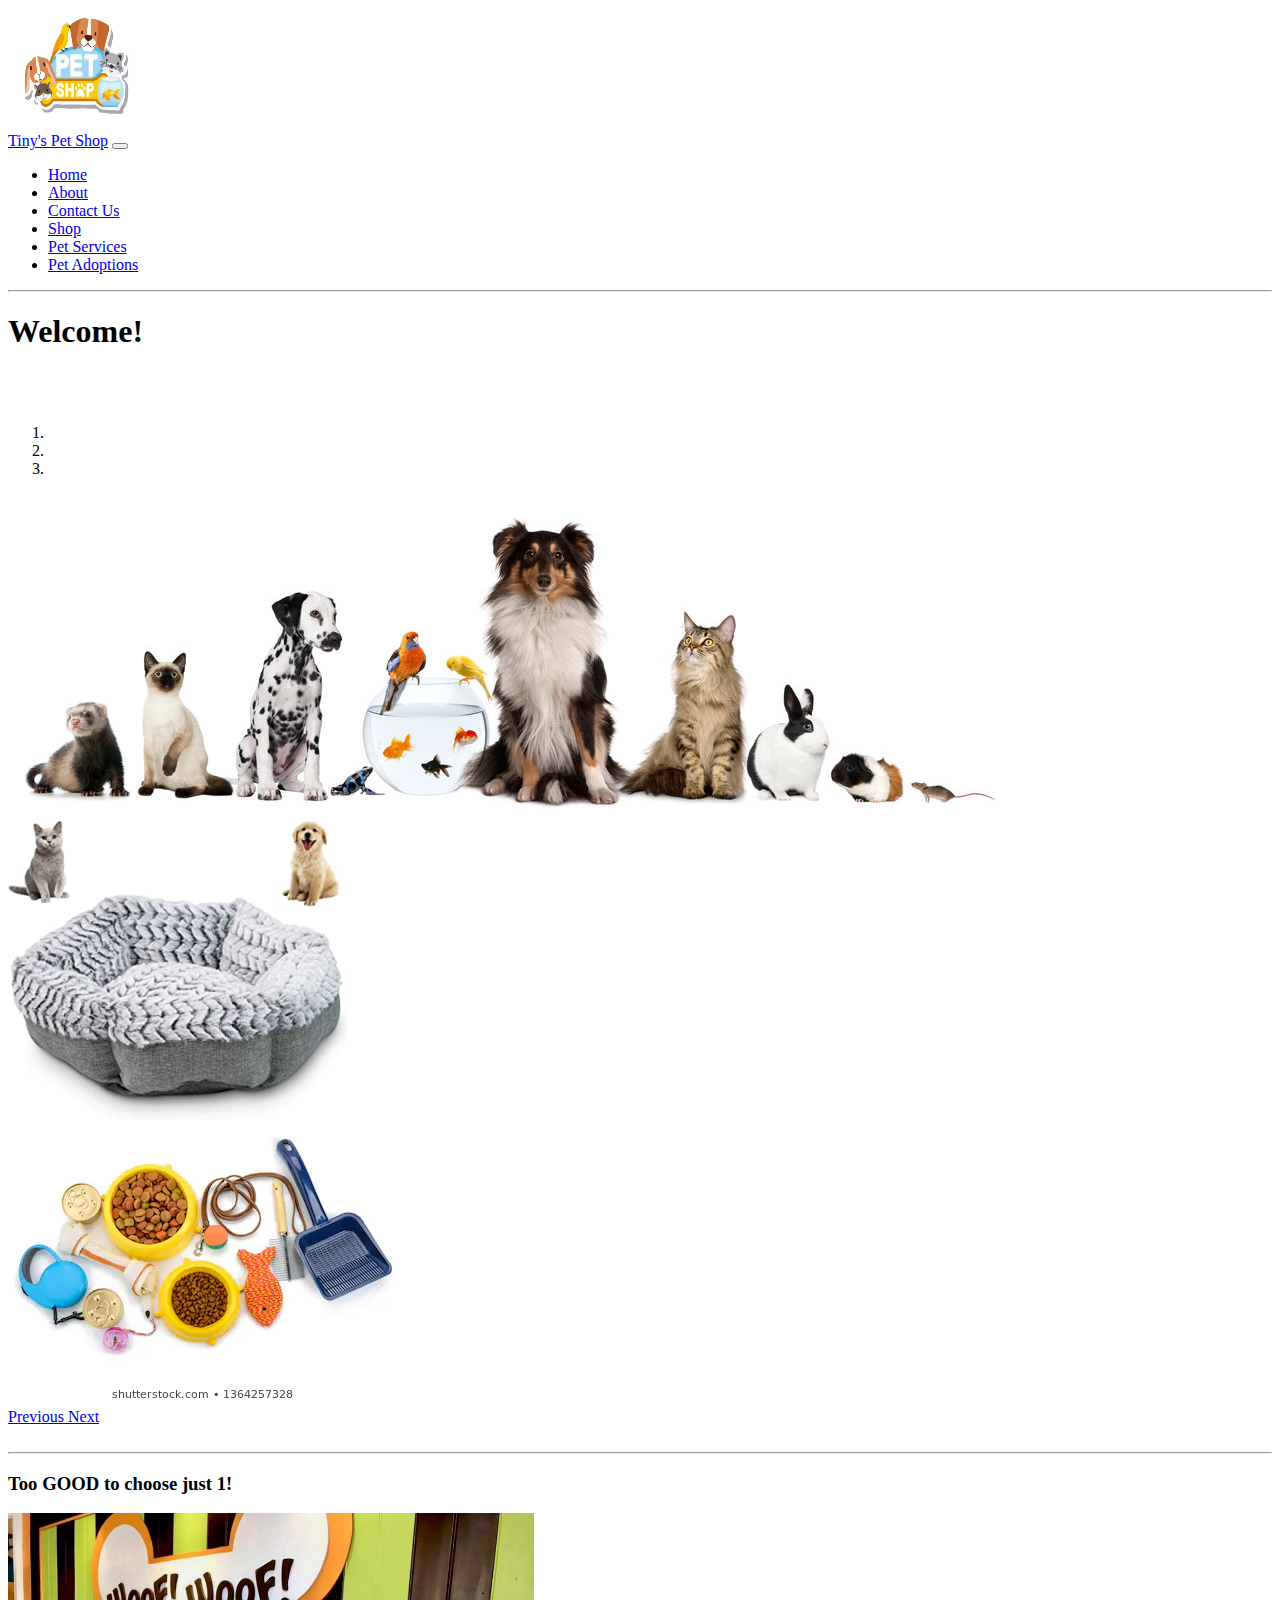
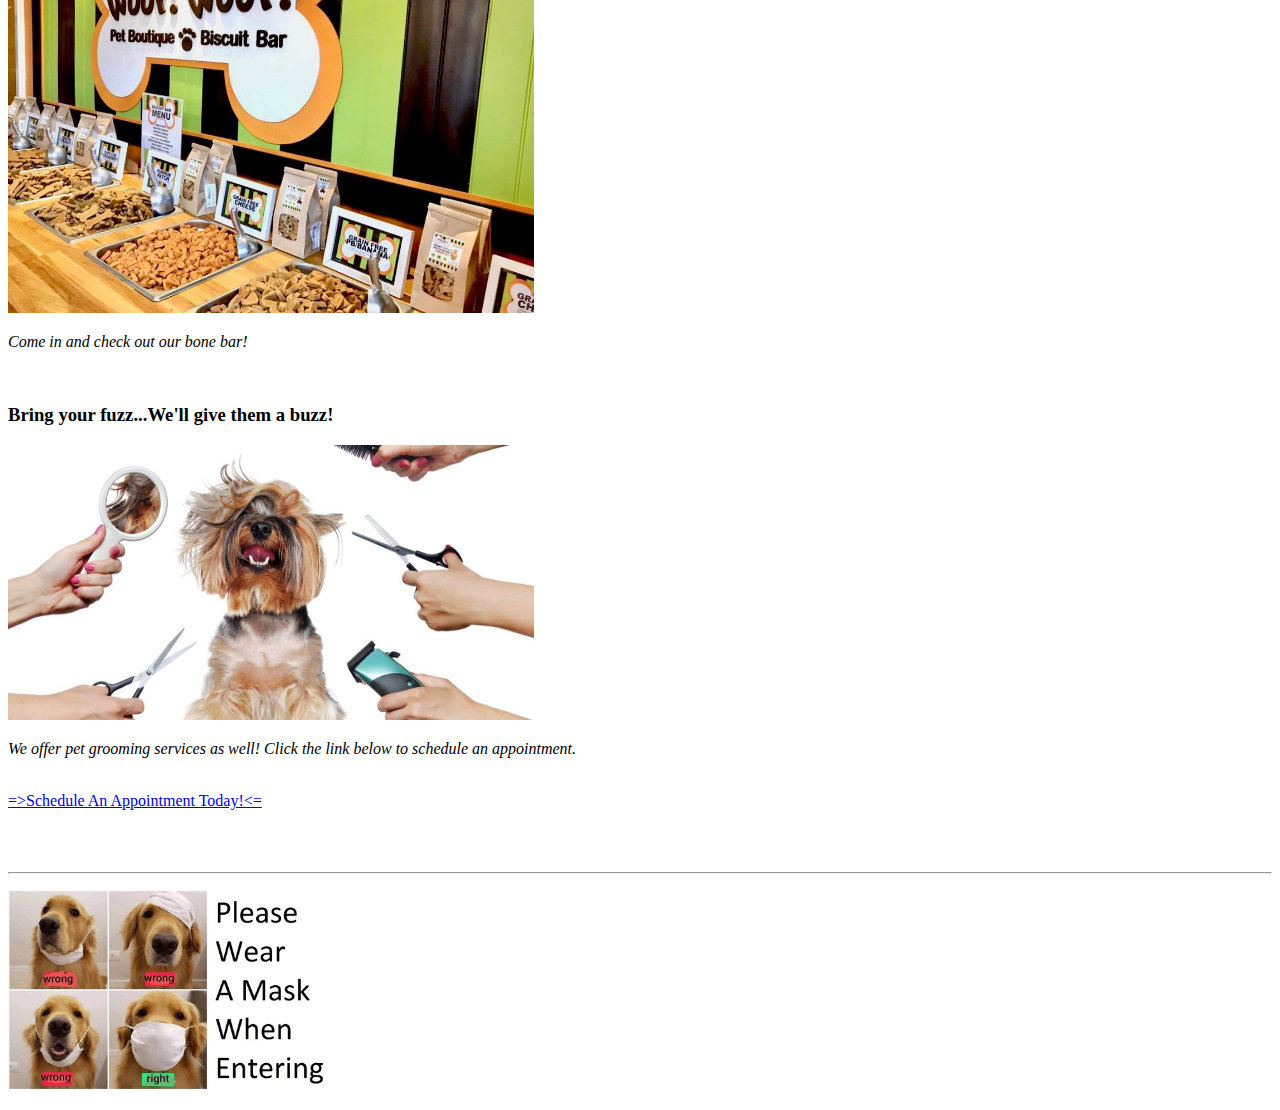
<file: index.html>
<!doctype html>
<html lang="en">
  <head>
    <!-- Required meta tags -->
    <meta charset="utf-8">
    <meta name="viewport" content="width=device-width, initial-scale=1">

    <!-- Bootstrap CSS -->
    <link href="https://cdn.jsdelivr.net/npm/bootstrap@5.0.0-beta1/dist/css/bootstrap.min.css" rel="stylesheet" integrity="sha384-giJF6kkoqNQ00vy+HMDP7azOuL0xtbfIcaT9wjKHr8RbDVddVHyTfAAsrekwKmP1" crossorigin="anonymous">

   

    
  

    <title>Tiny's Pet Shop</title>

  </head>


  <body>

    <!-- Navigation Bar -->

    <nav class="navbar navbar-light bg-light">
      <a class="navbar-brand" href="#">
        <img src="./Images/LogoNew.JPG" width="135" height="120" alt="" loading="lazy">
      </a>
    </nav>

    <nav class="navbar navbar-expand-lg navbar-light bg-light">
      
        <div class="container-fluid">
          <a class="navbar-brand" href="./index.html">Tiny's Pet Shop</a>
          <button class="navbar-toggler" type="button" data-bs-toggle="collapse" data-bs-target="#navbarNav" aria-controls="navbarNav" aria-expanded="false" aria-label="Toggle navigation">
            <span class="navbar-toggler-icon"></span>
          </button>
          <div class="collapse navbar-collapse" id="navbarNav">
            <ul class="navbar-nav">
              <li class="nav-item">
                <a class="nav-link active" aria-current="page" href="./index.html">Home</a>
              </li>
              <li class="nav-item">
                <a class="nav-link" href="About.html" target="/">About</a>
              </li>
              <li class="nav-item">
                <a class="nav-link" href="./ContactUs.html">Contact Us</a>
              </li>
              <li class="nav-item">
                <a class="nav-link" href="./shop.html">Shop</a>
              </li>
              <li class="nav-item">
                <a class="nav-link " href="./PetServices.html">Pet Services</a>
              </li>
              <li class="nav-item">
                <a class="nav-link" href="./PetAdoptions.html">Pet Adoptions</a>
              </li>
            </ul>
          </div>
        </div>
      </nav>
    <!-- End of nav bar -->
<hr>   

    <!-- Beginning of header -->
    <div class="container-fluid">
      <h1 class="display-1">Welcome!
      </h1>
    </div>
<div class="container">
  <!-- <img src="./Images/dogBanana.jpg" id='dog1' class="img-fluid" alt="Responsive image" style="height: 400px;"> -->
</div>
    <!-- End of header -->
<br>
<br>
    <!-- Beginning of the Main Body of Home and Landing page -->
<section>
  <!-- This section of the landing page is the Carousel for "This Week's Sale Items!" -->
  <div id="carouselExampleIndicators" class="carousel slide" data-bs-ride="carousel">
    <ol class="carousel-indicators">
      <li data-bs-target="#carouselExampleIndicators" data-bs-slide-to="0" class="active"></li>
      <li data-bs-target="#carouselExampleIndicators" data-bs-slide-to="1"></li>
      <li data-bs-target="#carouselExampleIndicators" data-bs-slide-to="2"></li>
    </ol>
    <div class="carousel-inner">
      <div class="carousel-item active">
        <img src="./Carousel pictures/animal spread.jpeg" class="d-block w-100" alt="...">
      </div>
      <div class="carousel-item">
        <img src="./Carousel pictures/pet bed.jpg" class="d-block w-100" alt="..." style="height: 300px;">
      </div>
      <div class="carousel-item">
        <img src="./Carousel pictures/pet-supplies-on-white-background.webp" class="d-block w-100" alt="...">
      </div>
    </div>
    <a class="carousel-control-prev" href="#carouselExampleIndicators" role="button" data-bs-slide="prev">
      <span class="carousel-control-prev-icon" aria-hidden="true"></span>
      <span class="visually-hidden">Previous</span>
    </a>
    <a class="carousel-control-next" href="#carouselExampleIndicators" role="button" data-bs-slide="next">
      <span class="carousel-control-next-icon" aria-hidden="true"></span>
      <span class="visually-hidden">Next</span>
    </a>
  </div>

<!-- 
<div id="carouselExampleIndicators" class="carousel slide" data-ride="carousel" #myCarousel>
  <ol class="carousel-indicators">
    <li data-target="#carouselExampleIndicators" data-slide-to="0" class="active"></li>
    <li data-target="#carouselExampleIndicators" data-slide-to="1"></li>
    <li data-target="#carouselExampleIndicators" data-slide-to="2"></li>
  </ol>
  <div class="carousel-inner">
    <div class="carousel-item active">
      <img src="./Images/dogHoodie.jpg" class="d-block w-100 img-fluid" alt="...">
    </div>
    <div class="carousel-item">
      <img src="./Carousel pictures/pet-supplies-on-white-background.webp" class="d-block w-100" alt="...">
    </div>
    <div class="carousel-item">
      <img src="" class="d-block w-100" alt="...">
    </div>
  </div>
  <a class="carousel-control-prev" href="#carouselExampleIndicators" role="button" data-slide="prev">
    <span class="carousel-control-prev-icon" aria-hidden="true"></span>
    <span class="sr-only">Previous</span>
  </a>
  <a class="carousel-control-next" href="#carouselExampleIndicators" role="button" data-slide="next">
    <span class="carousel-control-next-icon" aria-hidden="true"></span>
    <span class="sr-only">Next</span>
  </a>
</div> -->

<br>
<hr>

<!-- <div class="container-main">
  <h2>Come in and check out our pet bar!</h2>
  <div id="bar" class="float-left"> <img src="./Images/biscuitBoneBar.jpeg" alt="Pet Bone Bar" style="height: 450px;"> 
  </div> -->
  <!-- <div class="rounded-float-right">
    <p>When visiting...<img src="./Images/FaceMaskPost.jpg" alt="Dog wearing a mask" style="height: 200px;"> Please remember to wear your MASK!</p>
  </div> -->
  <div class="container">
    <div class="row-col">
      <div class="col py-3 px-lg-5 border bg-light">
        <h3>Too <strong>GOOD</strong> to choose just <strong>1</strong>!</h3>
        <img src="./Images/biscuitBoneBar.jpeg" alt="" style="height: 400px; width: auto;">
        <p style="font-style: italic;">Come in and check out our bone bar!</p>
      </div>
      <br>
      <div class="col py-3 px-lg-5 border bg-light">
        <h3>Bring your fuzz...We'll give them a buzz!</h3>
        <img src="./Images/groomingtools.jpg" alt="" style="height: 275px;">
        <p style="font-style: italic;"> We offer pet grooming services as well! Click the link below to schedule an appointment.</p>
        <br>
        <a href="./PetServices.html"> =>Schedule An Appointment Today!<= </a>

      </div>
    </div>
  
</div>
<br>
<br>
<br>




    <!-- Footer
    Social media contact info; icons and links. FB, Instagram, Twitter, and Pinterest -->
<hr>
    <footer class="container" id="footer">
      <div class="footer d-flex justify-content-end align-self-end" >
        <div>
          <p><img src="./Landing page.jpg" alt="Dog wearing a mask" style="height: 200px;"></p>
        </div>
        <!-- <div class="footer d-flex justify-content-start align-self-start" >
          <div>
            <p>Don't forget...<img src="./Landing page.jpg" alt="Dog wearing a mask" style="height: 200px;"> to wear your MASK!</p>
          </div> -->



      </div>

    </footer>

    <!-- End of footer -->


    













    
    <script src="https://cdn.jsdelivr.net/npm/bootstrap@5.0.0-beta1/dist/js/bootstrap.bundle.min.js" integrity="sha384-ygbV9kiqUc6oa4msXn9868pTtWMgiQaeYH7/t7LECLbyPA2x65Kgf80OJFdroafW" crossorigin="anonymous"></script>
 <script rel="stylesheet" src="./index.js"></script>
    
  </body>
</html>
</file>
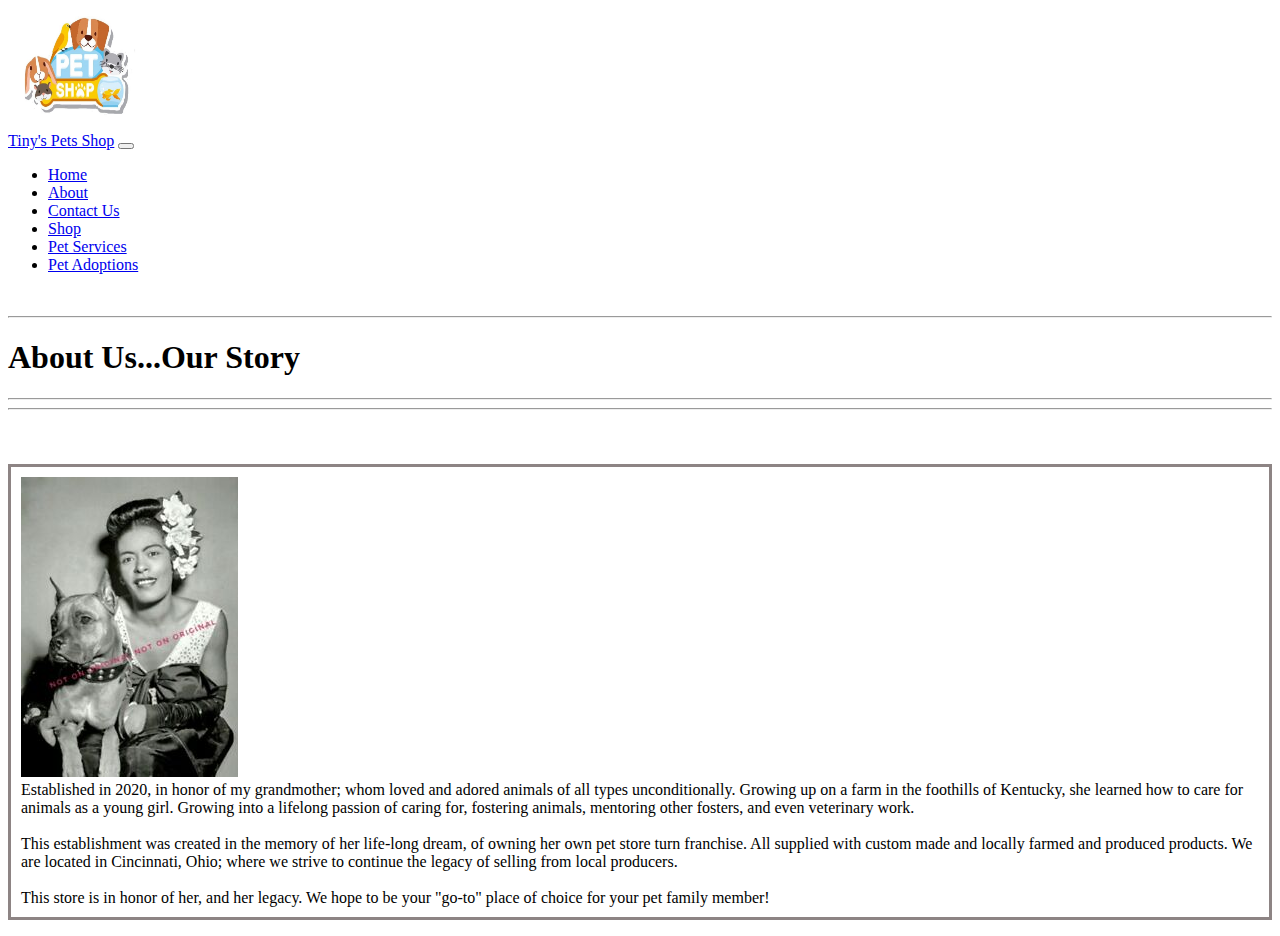
<file: About.html>
<!doctype html>
<html lang="en">
  <head>
    <!-- Required meta tags -->
    <meta charset="utf-8">
    <meta name="viewport" content="width=device-width, initial-scale=1">

    <!-- Bootstrap CSS -->
    <link href="https://cdn.jsdelivr.net/npm/bootstrap@5.0.0-beta1/dist/css/bootstrap.min.css" rel="stylesheet" integrity="sha384-giJF6kkoqNQ00vy+HMDP7azOuL0xtbfIcaT9wjKHr8RbDVddVHyTfAAsrekwKmP1" crossorigin="anonymous">

    

    <title>Tiny's Pet Shop</title>

  </head>


  <body>

    <!-- Navigation Bar -->

    <nav class="navbar navbar-light bg-light">
      <a class="navbar-brand" href="#">
        <img src="./Images/LogoNew.JPG" width="135" height="120" alt="" loading="lazy">
      </a>
    </nav>

    <nav class="navbar navbar-expand-lg navbar-light bg-light">
        <div class="container-fluid">
          <a class="navbar-brand" href="./index.html">Tiny's Pets Shop</a>
          <button class="navbar-toggler" type="button" data-bs-toggle="collapse" data-bs-target="#navbarNav" aria-controls="navbarNav" aria-expanded="false" aria-label="Toggle navigation">
            <span class="navbar-toggler-icon"></span>
          </button>
          <div class="collapse navbar-collapse" id="navbarNav">
            <ul class="navbar-nav">
              <li class="nav-item">
                <a class="nav-link active" aria-current="page" href="./index.html">Home</a>
              </li>
              <li class="nav-item">
                <a class="nav-link" href="./About.html">About</a>
              </li>
              <li class="nav-item">
                <a class="nav-link" href="./ContactUs.html">Contact Us</a>
              </li>
              <li class="nav-item">
                <a class="nav-link" href="./shop.html">Shop</a>
              </li>
              <li class="nav-item">
                <a class="nav-link disabled" href="#" tabindex="-1" aria-disabled="true">Pet Services</a>
              </li>
              <li class="nav-item">
                <a class="nav-link disabled" href="#" tabindex="-1" aria-disabled="true">Pet Adoptions</a>
              </li>
            </ul>
          </div>
        </div>
      </nav>
      <br>
      <hr>
    <!-- End of nav bar -->

    <h1> About Us...Our Story</h1>
    <hr>
    <hr>

    <h2></h2>
<div>
  <div>

    <div class="container-about">
      <br>
      <p class="about-text" style="border: 3px solid rgb(141, 132, 132); padding: 10px;">
      <img src="./Images/blackandwhite.jpg" alt="" class="about-img" >
      <br>
    Established in 2020, in honor of my grandmother; whom loved and adored animals of all types unconditionally. Growing up on a farm in the foothills of Kentucky, she learned how to care for animals as a young girl. Growing into a lifelong passion of caring for, fostering animals, mentoring other fosters, and even veterinary work. 
     <br>
     <br>
    This establishment was created in the memory of her life-long dream, of owning her own pet store turn franchise. All supplied with custom made and locally farmed and produced products. We are located in Cincinnati, Ohio; where we strive to continue the legacy of selling from local producers. 
     <br>
     <br>
     This store is in honor of her, and her legacy. We hope to be your "go-to" place of choice for your pet family member!

      </p>
    </div>
  </div>
</div>    




    <script src="https://cdn.jsdelivr.net/npm/@popperjs/core@2.5.4/dist/umd/popper.min.js" integrity="sha384-q2kxQ16AaE6UbzuKqyBE9/u/KzioAlnx2maXQHiDX9d4/zp8Ok3f+M7DPm+Ib6IU" crossorigin="anonymous"></script>
    <script src="https://cdn.jsdelivr.net/npm/bootstrap@5.0.0-beta1/dist/js/bootstrap.min.js" integrity="sha384-pQQkAEnwaBkjpqZ8RU1fF1AKtTcHJwFl3pblpTlHXybJjHpMYo79HY3hIi4NKxyj" crossorigin="anonymous"></script>
  </body>
</file>
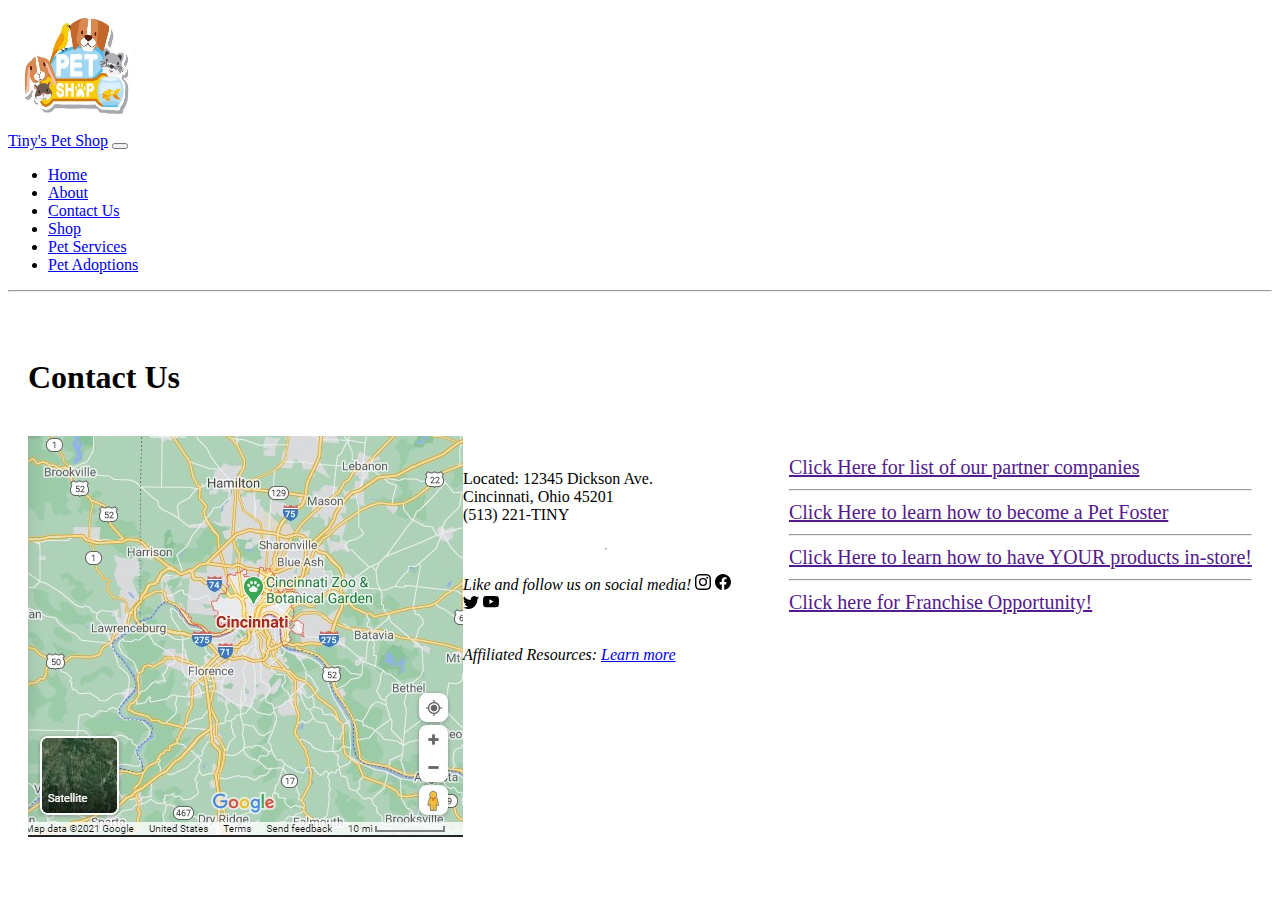
<file: ContactUs.html>
<!doctype html>
<html lang="en">
  <head>
    <!-- Required meta tags -->
    <meta charset="utf-8">
    <meta name="viewport" content="width=device-width, initial-scale=1">

    <!-- Bootstrap CSS -->
    <link href="https://cdn.jsdelivr.net/npm/bootstrap@5.0.0-beta1/dist/css/bootstrap.min.css" rel="stylesheet" integrity="sha384-giJF6kkoqNQ00vy+HMDP7azOuL0xtbfIcaT9wjKHr8RbDVddVHyTfAAsrekwKmP1" crossorigin="anonymous">

    <link rel="stylesheet" href="style.css">

    

    <title>Tiny's Pet Shop</title>

  </head>


  <body>

    <!doctype html>
    <html lang="en">
      <head>
        <!-- Required meta tags -->
        <meta charset="utf-8">
        <meta name="viewport" content="width=device-width, initial-scale=1">
    
        <!-- Bootstrap CSS -->
        <link href="https://cdn.jsdelivr.net/npm/bootstrap@5.0.0-beta1/dist/css/bootstrap.min.css" rel="stylesheet" integrity="sha384-giJF6kkoqNQ00vy+HMDP7azOuL0xtbfIcaT9wjKHr8RbDVddVHyTfAAsrekwKmP1" crossorigin="anonymous">
    
        <title>Tiny's Pet Shop</title>
    
      </head>
    
    
      <body>
    
        <!-- Navigation Bar -->

        <nav class="navbar navbar-light bg-light">
          <a class="navbar-brand" href="#">
            <img src="./Images/LogoNew.JPG" width="135" height="120" alt="" loading="lazy">
          </a>
        </nav>
    
        <nav class="navbar navbar-expand-lg navbar-light bg-light">
            <div class="container-fluid">
              <a class="navbar-brand" href="./index.html">Tiny's Pet Shop</a>
              <button class="navbar-toggler" type="button" data-bs-toggle="collapse" data-bs-target="#navbarNav" aria-controls="navbarNav" aria-expanded="false" aria-label="Toggle navigation">
                <span class="navbar-toggler-icon"></span>
              </button>
              <div class="collapse navbar-collapse" id="navbarNav">
                <ul class="navbar-nav">
                  <li class="nav-item">
                    <a class="nav-link active" aria-current="page" href="./index.html">Home</a>
                  </li>
                  <li class="nav-item">
                    <a class="nav-link" href="./About.html">About</a>
                  </li>
                  <li class="nav-item">
                    <a class="nav-link" href="./ContactUs.html">Contact Us</a>
                  </li>
                  <li class="nav-item">
                    <a class="nav-link" href="./shop.html">Shop</a>
                  </li>
                  <li class="nav-item">
                    <a class="nav-link disabled" href="#" tabindex="-1" aria-disabled="true">Pet Services</a>
                  </li>
                  <li class="nav-item">
                    <a class="nav-link disabled" href="#" tabindex="-1" aria-disabled="true">Pet Adoptions</a>
                  </li>
                </ul>
              </div>
            </div>
          </nav>
    <!-- End of nav bar -->


  <hr>
  <br>

  <div class="jumbotron" id="map">
    <h1 class="display-4">Contact Us</h1>
    <br>
    <div class="container">
    <img src="./Images/map.jpg" alt="" style="float: left;" class="col-6">
   
    <ul id="contact-links" class="col-6" style="float: right; list-style-type: none;">
      <li>
        <a href="">Click Here for list of our partner companies</a>
      </li>
      <hr>
      <li>
        <a href="">Click Here to learn how to become a Pet Foster</a>
      </li>
     <hr>
      <li>
        <a href="">Click Here to learn how to have YOUR products in-store!</a>
      </li>
     <hr>
      <li>
        <a href="">Click here for Franchise Opportunity!</a>
      </li>
      
    
    
    
    </ul>
  </div>
  <br>
  <div class="container-fluid" style="display:flex; flex-direction: column;">
    <p class="lead">Located: 12345 Dickson Ave.
      <br>
      Cincinnati, Ohio 45201
      <br>
      (513) 221-TINY
    </p>
    <hr class="my-4">
    <p>
      <em> Like and follow us on social media!
        <!-- links to social media sites -->
        <link rel="stylesheet" href=""> <svg xmlns="http://www.w3.org/2000/svg" width="16" height="16" fill="currentColor" class="bi bi-instagram" viewBox="0 0 16 16">
          <path d="M8 0C5.829 0 5.556.01 4.703.048 3.85.088 3.269.222 2.76.42a3.917 3.917 0 0 0-1.417.923A3.927 3.927 0 0 0 .42 2.76C.222 3.268.087 3.85.048 4.7.01 5.555 0 5.827 0 8.001c0 2.172.01 2.444.048 3.297.04.852.174 1.433.372 1.942.205.526.478.972.923 1.417.444.445.89.719 1.416.923.51.198 1.09.333 1.942.372C5.555 15.99 5.827 16 8 16s2.444-.01 3.298-.048c.851-.04 1.434-.174 1.943-.372a3.916 3.916 0 0 0 1.416-.923c.445-.445.718-.891.923-1.417.197-.509.332-1.09.372-1.942C15.99 10.445 16 10.173 16 8s-.01-2.445-.048-3.299c-.04-.851-.175-1.433-.372-1.941a3.926 3.926 0 0 0-.923-1.417A3.911 3.911 0 0 0 13.24.42c-.51-.198-1.092-.333-1.943-.372C10.443.01 10.172 0 7.998 0h.003zm-.717 1.442h.718c2.136 0 2.389.007 3.232.046.78.035 1.204.166 1.486.275.373.145.64.319.92.599.28.28.453.546.598.92.11.281.24.705.275 1.485.039.843.047 1.096.047 3.231s-.008 2.389-.047 3.232c-.035.78-.166 1.203-.275 1.485a2.47 2.47 0 0 1-.599.919c-.28.28-.546.453-.92.598-.28.11-.704.24-1.485.276-.843.038-1.096.047-3.232.047s-2.39-.009-3.233-.047c-.78-.036-1.203-.166-1.485-.276a2.478 2.478 0 0 1-.92-.598 2.48 2.48 0 0 1-.6-.92c-.109-.281-.24-.705-.275-1.485-.038-.843-.046-1.096-.046-3.233 0-2.136.008-2.388.046-3.231.036-.78.166-1.204.276-1.486.145-.373.319-.64.599-.92.28-.28.546-.453.92-.598.282-.11.705-.24 1.485-.276.738-.034 1.024-.044 2.515-.045v.002zm4.988 1.328a.96.96 0 1 0 0 1.92.96.96 0 0 0 0-1.92zm-4.27 1.122a4.109 4.109 0 1 0 0 8.217 4.109 4.109 0 0 0 0-8.217zm0 1.441a2.667 2.667 0 1 1 0 5.334 2.667 2.667 0 0 1 0-5.334z"/>
        </svg>
        <link rel="stylesheet" href=""> <svg xmlns="http://www.w3.org/2000/svg" width="16" height="16" fill="currentColor" class="bi bi-facebook" viewBox="0 0 16 16">
          <path d="M16 8.049c0-4.446-3.582-8.05-8-8.05C3.58 0-.002 3.603-.002 8.05c0 4.017 2.926 7.347 6.75 7.951v-5.625h-2.03V8.05H6.75V6.275c0-2.017 1.195-3.131 3.022-3.131.876 0 1.791.157 1.791.157v1.98h-1.009c-.993 0-1.303.621-1.303 1.258v1.51h2.218l-.354 2.326H9.25V16c3.824-.604 6.75-3.934 6.75-7.951z"/>
        </svg>
        <link rel="stylesheet" href=""> <svg xmlns="http://www.w3.org/2000/svg" width="16" height="16" fill="currentColor" class="bi bi-twitter" viewBox="0 0 16 16">
          <path d="M5.026 15c6.038 0 9.341-5.003 9.341-9.334 0-.14 0-.282-.006-.422A6.685 6.685 0 0 0 16 3.542a6.658 6.658 0 0 1-1.889.518 3.301 3.301 0 0 0 1.447-1.817 6.533 6.533 0 0 1-2.087.793A3.286 3.286 0 0 0 7.875 6.03a9.325 9.325 0 0 1-6.767-3.429 3.289 3.289 0 0 0 1.018 4.382A3.323 3.323 0 0 1 .64 6.575v.045a3.288 3.288 0 0 0 2.632 3.218 3.203 3.203 0 0 1-.865.115 3.23 3.23 0 0 1-.614-.057 3.283 3.283 0 0 0 3.067 2.277A6.588 6.588 0 0 1 .78 13.58a6.32 6.32 0 0 1-.78-.045A9.344 9.344 0 0 0 5.026 15z"/>
        </svg>
        <link rel="stylesheet" href=""><svg xmlns="http://www.w3.org/2000/svg" width="16" height="16" fill="currentColor" class="bi bi-youtube" viewBox="0 0 16 16">
          <path d="M8.051 1.999h.089c.822.003 4.987.033 6.11.335a2.01 2.01 0 0 1 1.415 1.42c.101.38.172.883.22 1.402l.01.104.022.26.008.104c.065.914.073 1.77.074 1.957v.075c-.001.194-.01 1.108-.082 2.06l-.008.105-.009.104c-.05.572-.124 1.14-.235 1.558a2.007 2.007 0 0 1-1.415 1.42c-1.16.312-5.569.334-6.18.335h-.142c-.309 0-1.587-.006-2.927-.052l-.17-.006-.087-.004-.171-.007-.171-.007c-1.11-.049-2.167-.128-2.654-.26a2.007 2.007 0 0 1-1.415-1.419c-.111-.417-.185-.986-.235-1.558L.09 9.82l-.008-.104A31.4 31.4 0 0 1 0 7.68v-.122C.002 7.343.01 6.6.064 5.78l.007-.103.003-.052.008-.104.022-.26.01-.104c.048-.519.119-1.023.22-1.402a2.007 2.007 0 0 1 1.415-1.42c.487-.13 1.544-.21 2.654-.26l.17-.007.172-.006.086-.003.171-.007A99.788 99.788 0 0 1 7.858 2h.193zM6.4 5.209v4.818l4.157-2.408L6.4 5.209z"/>
        </svg>
    </p>


    <p class="lead">
    Affiliated Resources:  
    <!-- Need to add a link to 'href' for the "Resources" 
    mentoring, fostering, donating,  -->
      <a class="btn btn-primary btn-lg" href="#" role="button">Learn more</a>
    </p>
  </div>
  </div>
  
  





  

  <script src="https://cdn.jsdelivr.net/npm/@popperjs/core@2.5.4/dist/umd/popper.min.js" integrity="sha384-q2kxQ16AaE6UbzuKqyBE9/u/KzioAlnx2maXQHiDX9d4/zp8Ok3f+M7DPm+Ib6IU" crossorigin="anonymous"></script>
  <script src="https://cdn.jsdelivr.net/npm/bootstrap@5.0.0-beta1/dist/js/bootstrap.min.js" integrity="sha384-pQQkAEnwaBkjpqZ8RU1fF1AKtTcHJwFl3pblpTlHXybJjHpMYo79HY3hIi4NKxyj" crossorigin="anonymous"></script>

    </body>
    </html>
</file>
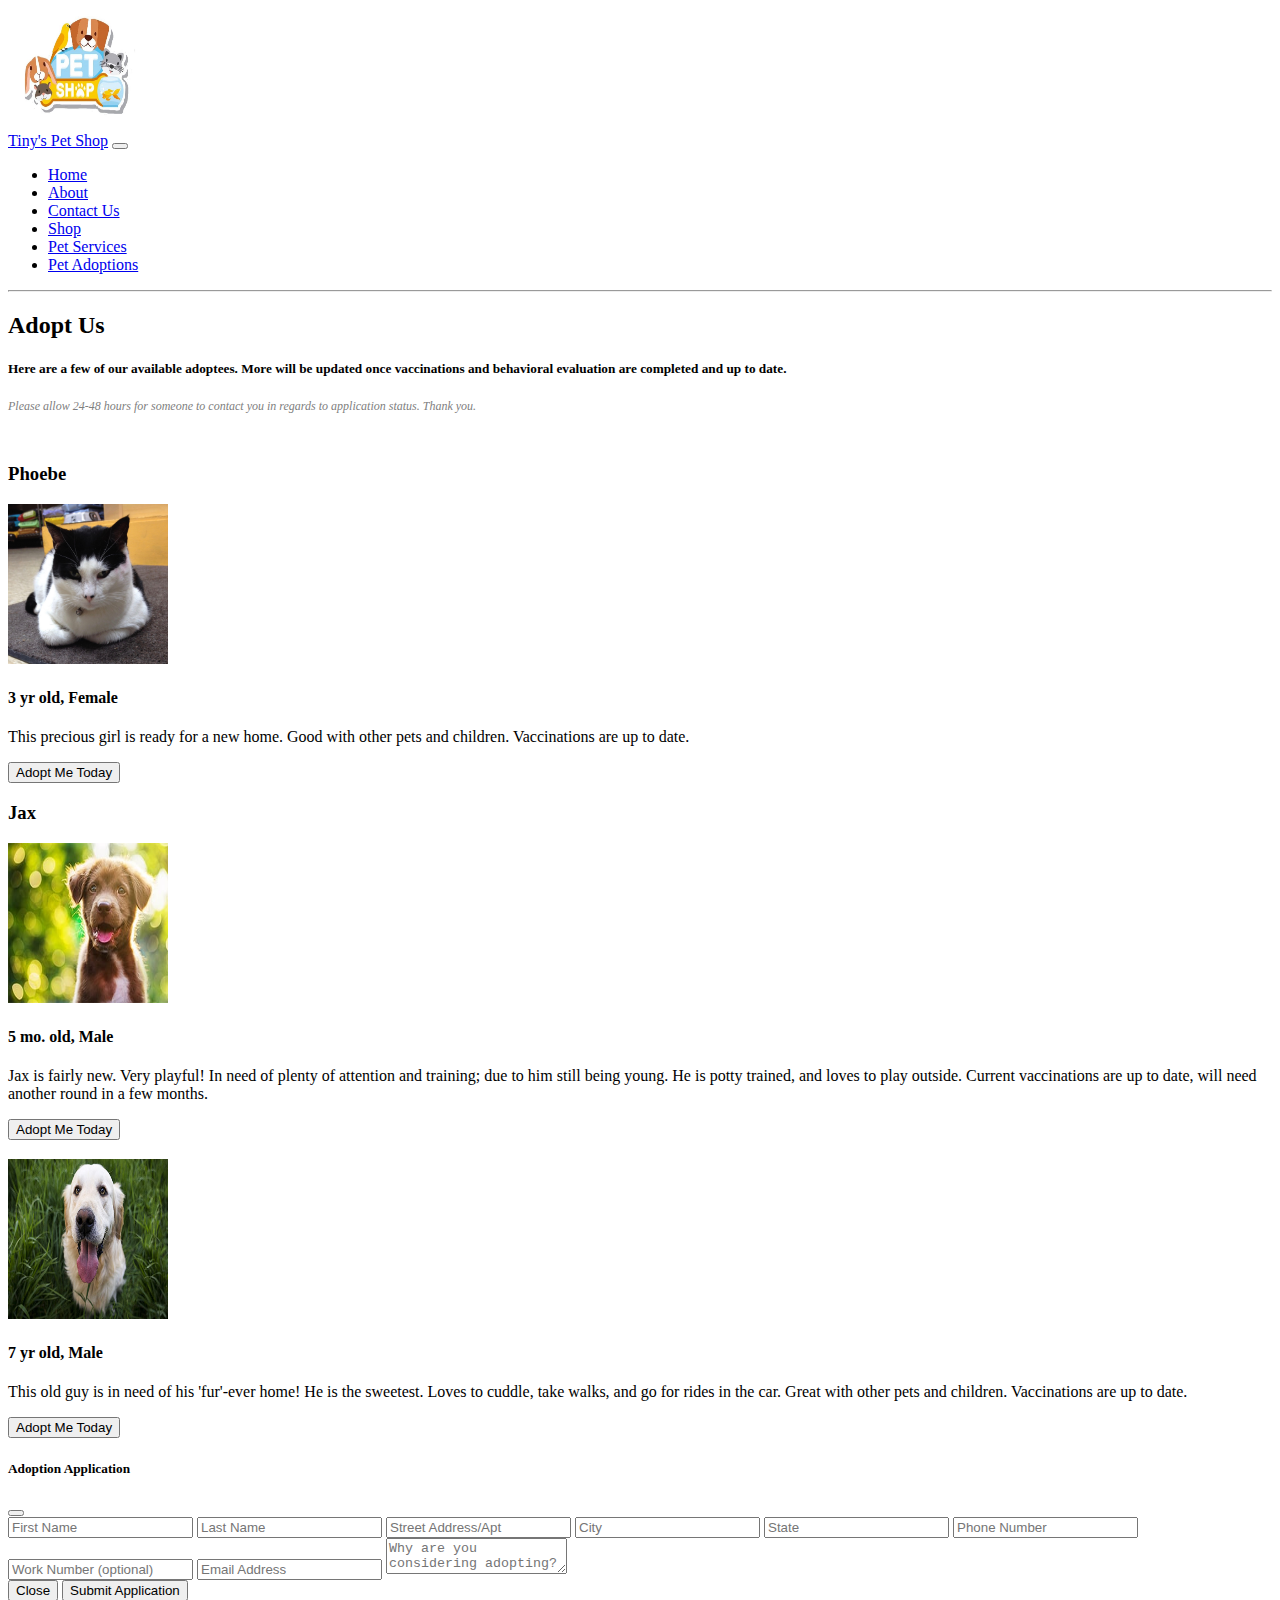
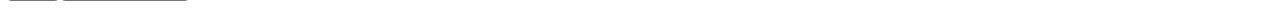
<file: PetAdoptions.html>
<!doctype html>
<html lang="en">
  <head>
    <!-- Required meta tags -->
    <meta charset="utf-8">
    <meta name="viewport" content="width=device-width, initial-scale=1">

    <!-- Bootstrap CSS -->
    <link href="https://cdn.jsdelivr.net/npm/bootstrap@5.0.0-beta1/dist/css/bootstrap.min.css" rel="stylesheet" integrity="sha384-giJF6kkoqNQ00vy+HMDP7azOuL0xtbfIcaT9wjKHr8RbDVddVHyTfAAsrekwKmP1" crossorigin="anonymous">
    <title>Tiny's Pet Shop</title>
  </head>
  <body>

    <!-- Navigation Bar -->

    <nav class="navbar navbar-light bg-light">
      <a class="navbar-brand" href="./index.html">
        <img src="./Images/LogoNew.JPG" width="135" height="120" alt="" loading="lazy">
      </a>
    </nav>

    <nav class="navbar navbar-expand-lg navbar-light bg-light">
      
        <div class="container-fluid">
          <a class="navbar-brand" href="./index.html">Tiny's Pet Shop</a>
          <button class="navbar-toggler" type="button" data-bs-toggle="collapse" data-bs-target="#navbarNav" aria-controls="navbarNav" aria-expanded="false" aria-label="Toggle navigation">
            <span class="navbar-toggler-icon"></span>
          </button>
          <div class="collapse navbar-collapse" id="navbarNav">
            <ul class="navbar-nav">
              <li class="nav-item">
                <a class="nav-link active" aria-current="page" href="./index.html">Home</a>
              </li>
              <li class="nav-item">
                <a class="nav-link" href="About.html" target="/">About</a>
              </li>
              <li class="nav-item">
                <a class="nav-link" href="./ContactUs.html">Contact Us</a>
              </li>
              <li class="nav-item">
                <a class="nav-link" href="./shop.html">Shop</a>
              </li>
              <li class="nav-item">
                <a class="nav-link " href="./PetServices.html">Pet Services</a>
              </li>
              <li class="nav-item">
                <a class="nav-link" href="./PetAdoptions.html">Pet Adoptions</a>
              </li>
            </ul>
          </div>
        </div>
      </nav>
    <!-- End of nav bar -->
<hr>   

<div id="adopt">
  <div class="container" >
    <h2> <strong> Adopt Us</strong></h2>
    <h5>  Here are a few of our available adoptees. More will be updated once vaccinations and behavioral evaluation are completed and up to date.</h5>
    <p style="color: gray; font-size: 12px;"><em>
      Please allow 24-48 hours for someone to contact you in regards to application status. Thank you.</em>
    </p>

    <br>
    
    <div id="adopt-us">

    </div>
  </div>
</div>


<!-- Button trigger modal -->
<!-- <button type="button" class="btn btn-primary" data-bs-toggle="modal" data-bs-target="#myModal">
  Launch demo modal
</button> -->

<!-- Modal -->
<div class="modal" id="adoptModal" tabindex="-1" aria-labelledby="adoptModalLabel" aria-hidden="true">
  <div class="modal-dialog">
    <div class="modal-content">
      <div class="modal-header">
        <h5 class="modal-title">Adoption Application</h5>
        <button type="button" class="btn-close" data-dismiss="modal" aria-label="Close">
          
        </button>
      </div>
      <div class="modal-body">
        <input type="text" placeholder="First Name">
        <input type="text" placeholder="Last Name">
        <input type="text" placeholder="Street Address/Apt">
        <input type="text" placeholder="City">
        <input type="text" placeholder="State">
        <input type="text" placeholder="Phone Number">
        <input type="text" placeholder="Work Number (optional)">
        <input type="text" placeholder="Email Address">
        <textarea id="adopt-comment" type="text" placeholder="Why are you considering adopting?"></textarea>
      </div>
      <div class="modal-footer">
        <button type="button" class="btn btn-secondary" data-dismiss="modal">Close</button>
        <button type="button" class="btn btn-primary" data-dismiss="modal">Submit Application</button>
      </div>
    </div>
  </div>
</div>

<script src="https://code.jquery.com/jquery-3.5.1.slim.min.js" integrity="sha384-DfXdz2htPH0lsSSs5nCTpuj/zy4C+OGpamoFVy38MVBnE+IbbVYUew+OrCXaRkfj" crossorigin="anonymous"></script>

<script src="./adoption.js"></script>

<script src="./modal.js"></script>


<script src="https://cdn.jsdelivr.net/npm/@popperjs/core@2.6.0/dist/umd/popper.min.js" integrity="sha384-KsvD1yqQ1/1+IA7gi3P0tyJcT3vR+NdBTt13hSJ2lnve8agRGXTTyNaBYmCR/Nwi" crossorigin="anonymous"></script>
<script src="https://cdn.jsdelivr.net/npm/bootstrap@5.0.0-beta2/dist/js/bootstrap.min.js" integrity="sha384-nsg8ua9HAw1y0W1btsyWgBklPnCUAFLuTMS2G72MMONqmOymq585AcH49TLBQObG" crossorigin="anonymous"></script>


<script src="https://cdn.jsdelivr.net/npm/@popperjs/core@2.5.4/dist/umd/popper.min.js" integrity="sha384-q2kxQ16AaE6UbzuKqyBE9/u/KzioAlnx2maXQHiDX9d4/zp8Ok3f+M7DPm+Ib6IU" crossorigin="anonymous"></script>

<script src="https://cdn.jsdelivr.net/npm/bootstrap@5.0.0-beta1/dist/js/bootstrap.min.js" integrity="sha384-pQQkAEnwaBkjpqZ8RU1fF1AKtTcHJwFl3pblpTlHXybJjHpMYo79HY3hIi4NKxyj" crossorigin="anonymous"></script>

<script src="https://code.jquery.com/jquery-3.5.1.slim.min.js" integrity="sha384-DfXdz2htPH0lsSSs5nCTpuj/zy4C+OGpamoFVy38MVBnE+IbbVYUew+OrCXaRkfj" crossorigin="anonymous"></script>
    <script src="https://cdn.jsdelivr.net/npm/popper.js@1.16.1/dist/umd/popper.min.js" integrity="sha384-9/reFTGAW83EW2RDu2S0VKaIzap3H66lZH81PoYlFhbGU+6BZp6G7niu735Sk7lN" crossorigin="anonymous"></script>
    <script src="https://cdn.jsdelivr.net/npm/bootstrap@4.6.0/dist/js/bootstrap.min.js" integrity="sha384-+YQ4JLhjyBLPDQt//I+STsc9iw4uQqACwlvpslubQzn4u2UU2UFM80nGisd026JF" crossorigin="anonymous"></script>
</body>
</html>
</file>
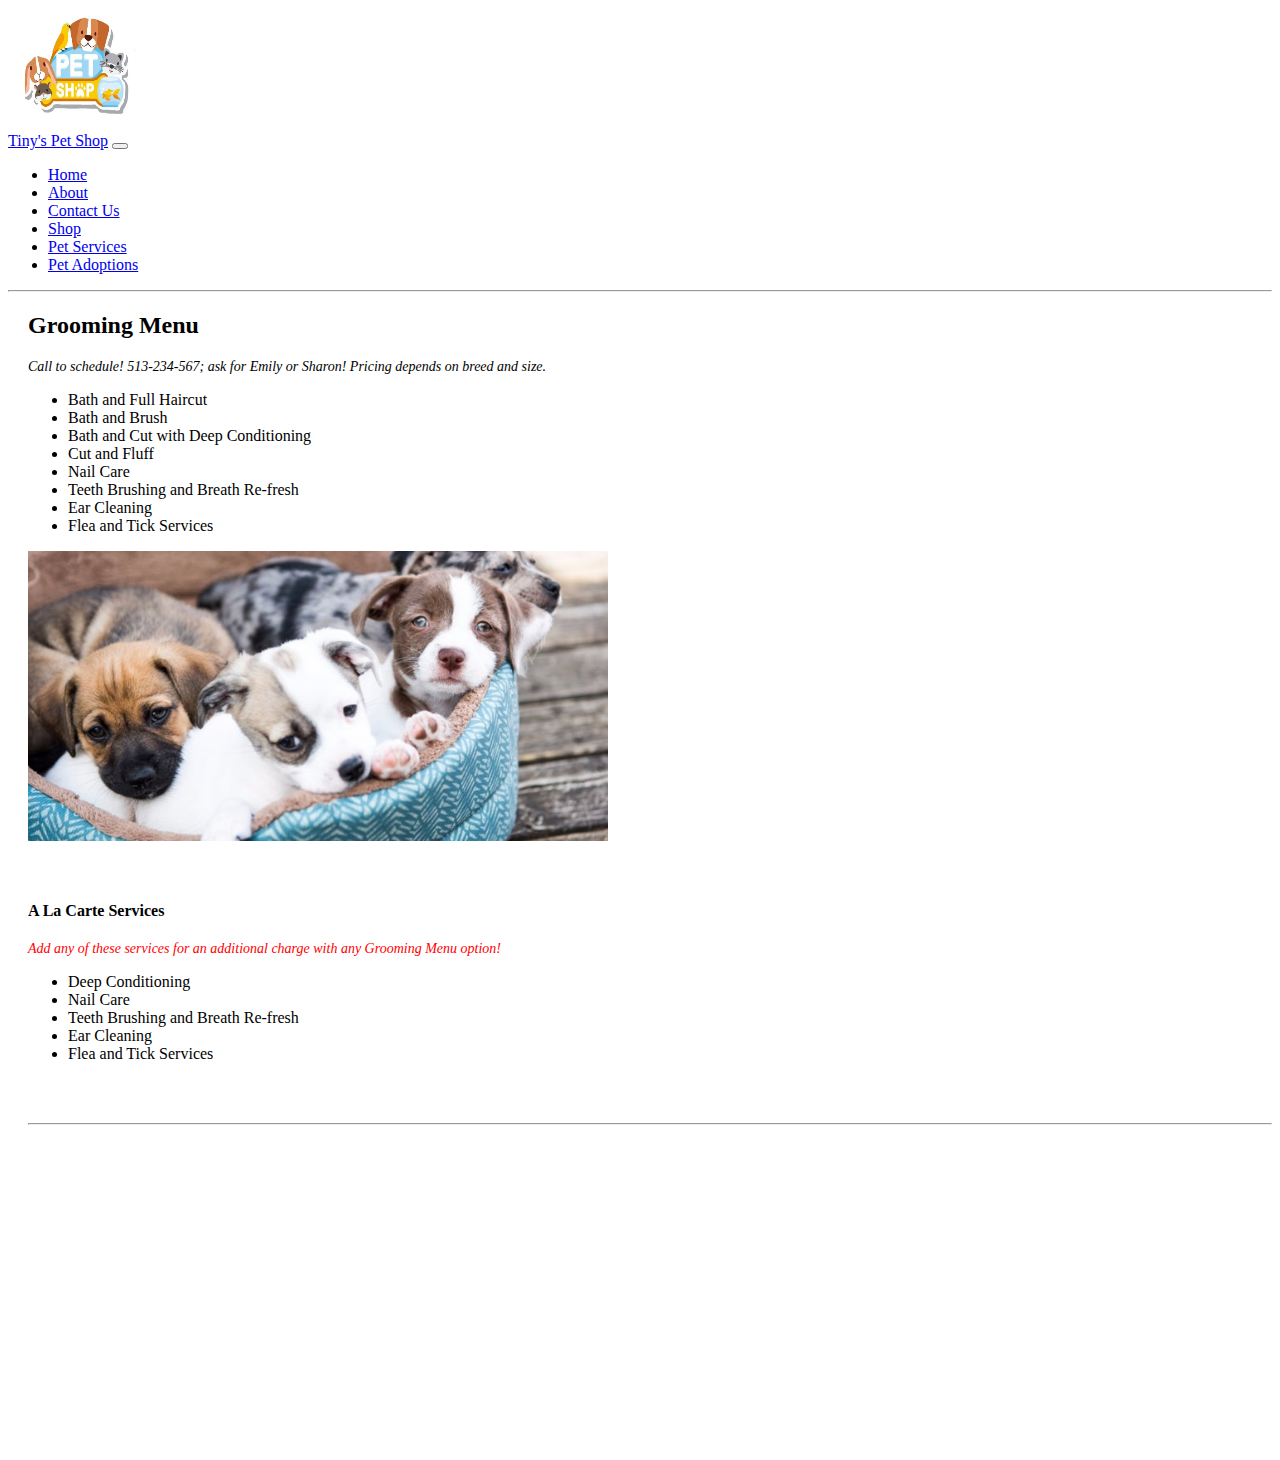
<file: PetServices.html>
<!doctype html>
<html lang="en">
  <head>
    <!-- Required meta tags -->
    <meta charset="utf-8">
    <meta name="viewport" content="width=device-width, initial-scale=1">

    <!-- Bootstrap CSS -->
    <link href="https://cdn.jsdelivr.net/npm/bootstrap@5.0.0-beta1/dist/css/bootstrap.min.css" rel="stylesheet" integrity="sha384-giJF6kkoqNQ00vy+HMDP7azOuL0xtbfIcaT9wjKHr8RbDVddVHyTfAAsrekwKmP1" crossorigin="anonymous">

   

    
  

    <title>Tiny's Pet Shop</title>

  </head>


  <body>

    <!-- Navigation Bar -->

    <nav class="navbar navbar-light bg-light">
      <a class="navbar-brand" href="./index.html">
        <img src="./Images/LogoNew.JPG" width="135" height="120" alt="" loading="lazy">
      </a>
    </nav>

    <nav class="navbar navbar-expand-lg navbar-light bg-light">
      
        <div class="container-fluid">
          <a class="navbar-brand" href="./index.html">Tiny's Pet Shop</a>
          <button class="navbar-toggler" type="button" data-bs-toggle="collapse" data-bs-target="#navbarNav" aria-controls="navbarNav" aria-expanded="false" aria-label="Toggle navigation">
            <span class="navbar-toggler-icon"></span>
          </button>
          <div class="collapse navbar-collapse" id="navbarNav">
            <ul class="navbar-nav">
              <li class="nav-item">
                <a class="nav-link active" aria-current="page" href="./index.html">Home</a>
              </li>
              <li class="nav-item">
                <a class="nav-link" href="About.html" target="/">About</a>
              </li>
              <li class="nav-item">
                <a class="nav-link" href="./ContactUs.html">Contact Us</a>
              </li>
              <li class="nav-item">
                <a class="nav-link" href="./shop.html">Shop</a>
              </li>
              <li class="nav-item">
                <a class="nav-link " href="./PetServices.html">Pet Services</a>
              </li>
              <li class="nav-item">
                <a class="nav-link" href="./PetAdoptions.html">Pet Adoptions</a>
              </li>
            </ul>
          </div>
        </div>
      </nav>
    <!-- End of nav bar -->
<hr>  

<!-- Services Offered -->
<section id="grooming" style="margin-left: 20px;">
    <div class="">
        <div>
            <h2>Grooming Menu</h2>
            <p style="font-size: 14px;"><em>Call to schedule! 513-234-567; ask for Emily or Sharon!
              Pricing depends on breed and size.
            </em></p>
        </div>
            <div id="grooming-services" class="">
                
                <ul>
                    <li>Bath and Full Haircut</li>
                    <li>Bath and Brush</li>
                    <li>Bath and Cut with Deep Conditioning</li>
                    <li>Cut and Fluff</li>
                    <li>Nail Care</li>
                    <li>Teeth Brushing and Breath Re-fresh</li>
                    <li>Ear Cleaning</li>
                    <li>Flea and Tick Services</li>
                </ul>
                <img src="./Images/puppies_in_bed.jpeg" alt="" class="rounded-float-right" style="height: 290px;">

            </div>
            <br>
            <br>
            <div>
                <h4>A La Carte Services</h4>
                <p style="font-size: 14px; font-style: italic; color: red;">Add any of these services for an additional charge with any Grooming Menu option!</p>
            </div>
            <div>
                <ul>
                    <li>Deep Conditioning</li>
                    <li>Nail Care</li>
                    <li>Teeth Brushing and Breath Re-fresh</li>
                    <li>Ear Cleaning</li>
                    <li>Flea and Tick Services</li>
                    
                </ul>
            </div>
            <br>
            <br>
            
            <hr>
            <div class="container" id="video"></div>
            <iframe width="560" height="315" src="https://www.youtube.com/embed/CIDDaobzbV4" frameborder="0" allow="accelerometer; autoplay; clipboard-write; encrypted-media; gyroscope; picture-in-picture" allowfullscreen></iframe>
    </div>
</section>


<script src="./index.js"></script>

<script src="https://cdn.jsdelivr.net/npm/@popperjs/core@2.5.4/dist/umd/popper.min.js" integrity="sha384-q2kxQ16AaE6UbzuKqyBE9/u/KzioAlnx2maXQHiDX9d4/zp8Ok3f+M7DPm+Ib6IU" crossorigin="anonymous"></script>
    <script src="https://cdn.jsdelivr.net/npm/bootstrap@5.0.0-beta1/dist/js/bootstrap.min.js" integrity="sha384-pQQkAEnwaBkjpqZ8RU1fF1AKtTcHJwFl3pblpTlHXybJjHpMYo79HY3hIi4NKxyj" crossorigin="anonymous"></script>
  </body>
</html>
</file>
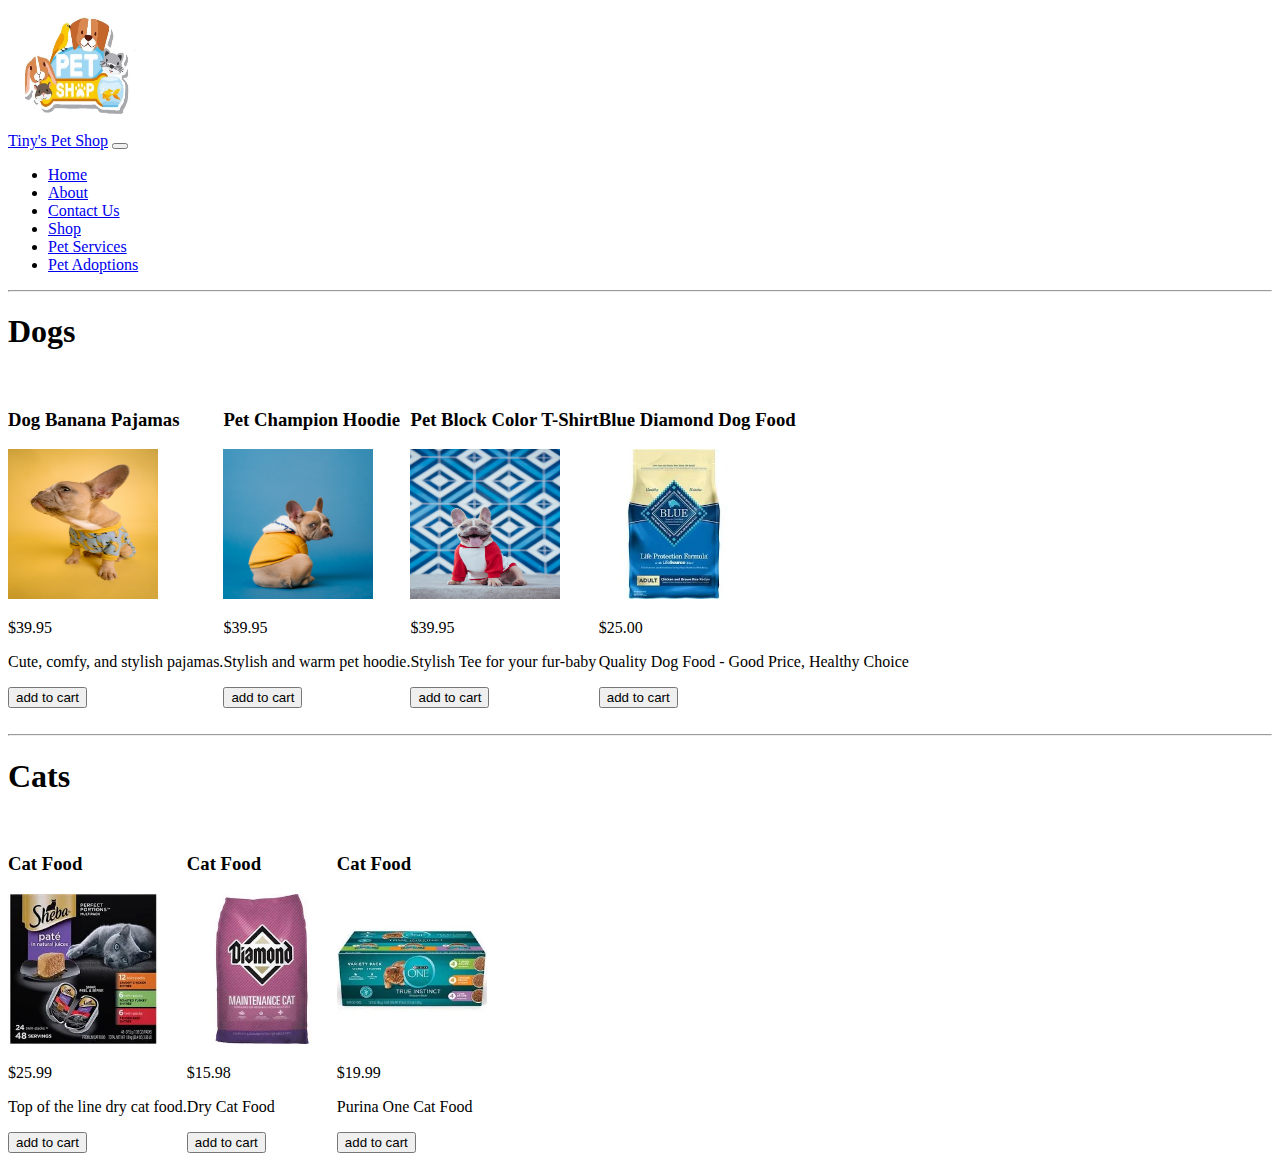
<file: shop.html>
<!doctype html>
<html lang="en">
  <head>
    <!-- Required meta tags -->
    <meta charset="utf-8">
    <meta name="viewport" content="width=device-width, initial-scale=1">

    <!-- Bootstrap CSS -->
    <link href="https://cdn.jsdelivr.net/npm/bootstrap@5.0.0-beta1/dist/css/bootstrap.min.css" rel="stylesheet" integrity="sha384-giJF6kkoqNQ00vy+HMDP7azOuL0xtbfIcaT9wjKHr8RbDVddVHyTfAAsrekwKmP1" crossorigin="anonymous">

    <link rel="stylesheet" href="style.css">
    

    

    <title>Tiny's Pet Shop</title>

  </head>


  <body>

    <!doctype html>
    <html lang="en">
      <head>
        <!-- Required meta tags -->
        <meta charset="utf-8">
        <meta name="viewport" content="width=device-width, initial-scale=1">
    
        <!-- Bootstrap CSS -->
        <link href="https://cdn.jsdelivr.net/npm/bootstrap@5.0.0-beta1/dist/css/bootstrap.min.css" rel="stylesheet" integrity="sha384-giJF6kkoqNQ00vy+HMDP7azOuL0xtbfIcaT9wjKHr8RbDVddVHyTfAAsrekwKmP1" crossorigin="anonymous">
    
        <title>Tiny's Pet Shop</title>
    
      </head>
    
    
      <body>
    
        <!-- Navigation Bar -->

        <nav class="navbar navbar-light bg-light">
          <a class="navbar-brand" href="./index.html">
            <img src="./Images/LogoNew.JPG" width="135" height="120" alt="" loading="lazy">
          </a>
        </nav>
    
        <nav class="navbar navbar-expand-lg navbar-light bg-light">
            <div class="container-fluid">
              <a class="navbar-brand" href="./index.html">Tiny's Pet Shop</a>
              <button class="navbar-toggler" type="button" data-bs-toggle="collapse" data-bs-target="#navbarNav" aria-controls="navbarNav" aria-expanded="false" aria-label="Toggle navigation">
                <span class="navbar-toggler-icon"></span>
              </button>
              <div class="collapse navbar-collapse" id="navbarNav">
                <ul class="navbar-nav">
                  <li class="nav-item">
                    <a class="nav-link active" aria-current="page" href="./index.html">Home</a>
                  </li>
                  <li class="nav-item">
                    <a class="nav-link" href="./About.html">About</a>
                  </li>
                  <li class="nav-item">
                    <a class="nav-link" href="./ContactUs.html">Contact Us</a>
                  </li>
                  <li class="nav-item">
                    <a class="nav-link" href="./shop.html">Shop</a>
                  </li>
                  <li class="nav-item">
                    <a class="nav-link" href="./PetServices.html">Pet Services</a>
                  </li>
                  <li class="nav-item">
                    <a class="nav-link" href="./PetAdoptions.html">Pet Adoptions</a>
                  </li>
                </ul>
              </div>
            </div>
          </nav>

          <!-- End of Nav Bar -->
          <hr>

<h1>Dogs</h1>
<br>
<div id="market">

</div>
<br>
<hr>

<h1>Cats</h1>
<br>
<div id="market-2">

</div>

          <script src="./index.js"></script>

          <script src="https://cdn.jsdelivr.net/npm/@popperjs/core@2.5.4/dist/umd/popper.min.js" integrity="sha384-q2kxQ16AaE6UbzuKqyBE9/u/KzioAlnx2maXQHiDX9d4/zp8Ok3f+M7DPm+Ib6IU" crossorigin="anonymous"></script>

          <script src="https://cdn.jsdelivr.net/npm/bootstrap@5.0.0-beta1/dist/js/bootstrap.min.js" integrity="sha384-pQQkAEnwaBkjpqZ8RU1fF1AKtTcHJwFl3pblpTlHXybJjHpMYo79HY3hIi4NKxyj" crossorigin="anonymous"></script>


</body>
</file>
<file: style.css>
html{
    box-sizing: border-box;
}

#dog1{
    height: 100px;
}
.font-style-dark{
    color: black;
}


.container-about {
    height: 200px;
    width: 100px;
    display: flex;
    flex-direction: column-reverse;
 }

.about-text {
   border: 10px solid rgb(184, 176, 176); 
}


#market{
    display: flex;
}
#market-2{
    display: flex;
}

#adopt-us{
    display: flex;
}

/* #adopt-comment{
    height: fit-content;
} */

#map {
    border: black thin;
    border-width: 10px;
    padding: 20px;
    position: relative;
}

#contact-links {
    font-size: 20px;
}

#bar {
    height: 300px;
    width: auto;
    
}
</file>
